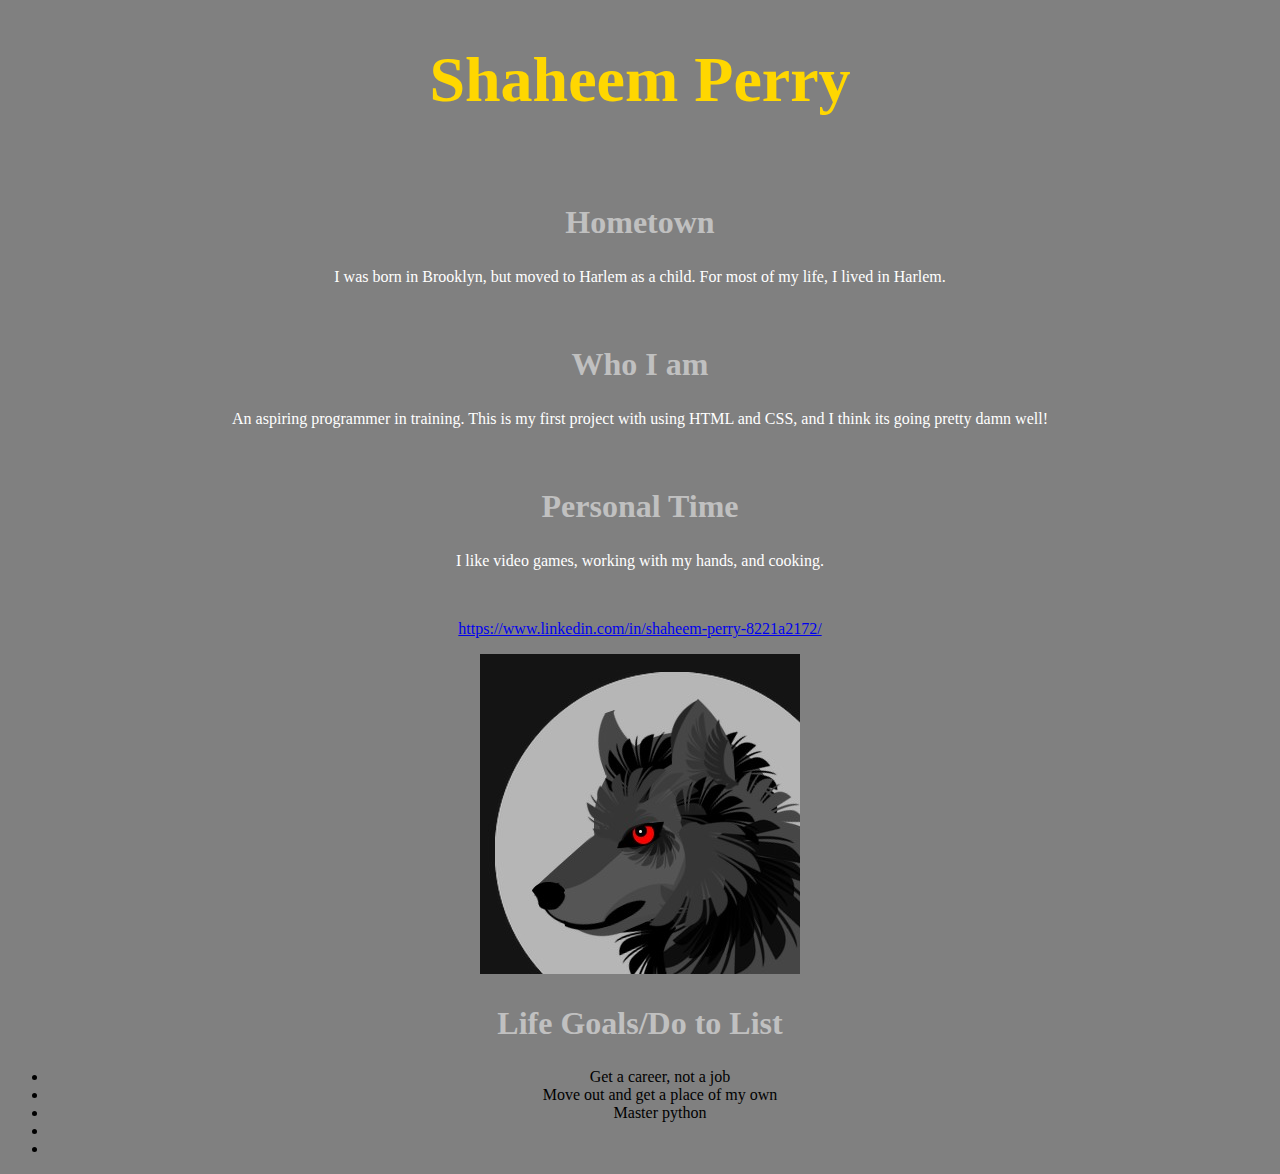
<file: about me project/index.html>
<!DOCTYPE html>
<head>
  <link rel="stylesheet" type="text/css" href="stylesheet.css">
  <link rel="stylesheet" href="animate.min.css">
<center>
  <h1>Shaheem Perry</h1><br/>
</center>
</head>
<body>
  <center>
  <h2>Hometown</h2>
  <p>I was born in Brooklyn, but moved to Harlem as a child. For most of my life, I lived in Harlem.</p><br/>
  <h2>Who I am</h2>
  <p>An aspiring programmer in training. This is my first project with using HTML and CSS, and I think its going pretty damn well!</p><br/>
  <h2>Personal Time</h2>
  <p>I like video games, working with my hands, and cooking.</p><br/>
  <p><a href="url">https://www.linkedin.com/in/shaheem-perry-8221a2172/</a></p>
  <p><img src="wolf.jpg"></p>
  <h2>Life Goals/Do to List</h2>
  <ul>
    <li>Get a career, not a job</li>
    <li>Move out and get a place of my own</li>
    <li>Master python</li>
    <li></li>
    <li></li>
  </ul>
</center>
</body>
</file>
<file: about me project/stylesheet.css>
.center {
    margin: auto;
    width: 50%;
    border: 3px solid green;
    padding: 10px;
}
body {
  background-color:gray;
}

h1 {
  color:gold;
  font-size:64px;
}

h2 {
  color:silver;
  font-size:32px;
}

p {
  color:white;
}
</file>
